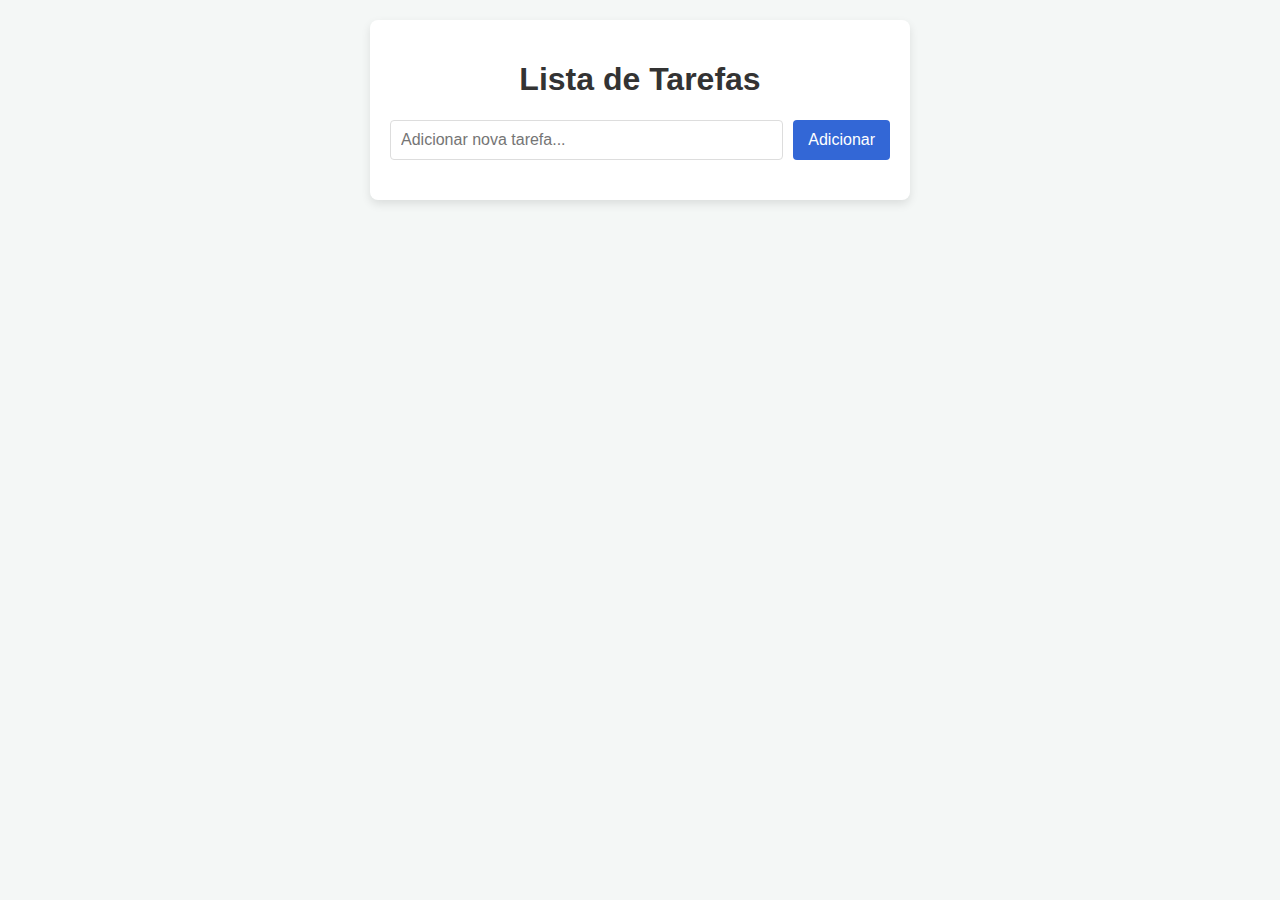
<file: lista de tarefas/index.html>
<!DOCTYPE html>
<html lang="pt-BR">
    <head>
        <meta charset="UTF-8">
        <meta name="viewport" content="width-device-width, initial-scale-1.0">
        <title>Lista de Tarefas Pessoal</title>
    
        <!-- Link para o arquivo de estilos CSS -->
        <link rel="stylesheet" href="style.css">
    
        <!-- Link para o arquivo Manifest (essencial para PWA) -->
        <link rel="manifest" href="manifest.json">
    
        <!-- Ícones para diferentes dispositivos (opcional, mas bom para PWA) -->
        <link rel="apple-touch-icon" href="icons-96.png">
    
        <!--LINHA ADICIONADA: O FAVICON ESPECÍFICO PARA A GUIA DO NAVEGADORE -->
        <link rel="icon" href="icon-48.png" type="image/png">
    
        <meta name="theme-color" content="#3367D6"/>
    </head>

    <body>

        <div class="container">
            <header>
                <h1>Lista de Tarefas</h1>
                <div class="input-area">
                    <input type="text" id="task-input" placeholder="Adicionar nova tarefa...">
                    <button id="add-task-btn">Adicionar</button>
                </div>
            </header>

            <main>
                <ul id="task-list">
                    <!-- As tarefas serão adicionadas aqui ia Java Script -->
                </ul>
            </main>
        </div>

        <!-- Link para o arquivo JavaScript (sempre no final do body) -->
        <script src="script.js"></script>
    </body>
</html>
</file>
<file: lista de tarefas/style.css>
/* style.css */
body {
    font-family: -apple-system, BlinkMacSystemFont, 'Segoe UI', Roboto, sans-serif;
    background-color: #f4f7f6;
    margin: 0;
    padding: 20px;
    display: flex;
    justify-content: center;
}

.container {
    width: 100%;
    max-width: 500px;
    background-color: #fff;
    border-radius: 8px;
    box-shadow: 0 4px 10px rgba(0,0,0,0.1);
    padding: 20px;
}

h1 {
    text-align: center;
    color: #333;
}

.input-area {
    display: flex;
    gap: 10px;
    margin-bottom: 20px;
}

#task-input {
    flex-grow: 1;
    padding: 10px;
    border: 1px solid #ddd;
    border-radius: 4px;
    font-size: 16px;
}

#add-task-btn {
    padding: 10px 15px;
    border: none;
    background-color: #3367D6;
    color: white;
    border-radius: 4px;
    cursor: pointer;
    font-size: 16px;
}

#add-task-btn:hover {
    background-color: #2851a7;
}

#task-list {
    list-style: none;
    padding: 0;
    margin: 0;
}

.task-item {
    display: flex;
    align-items: center;
    padding: 15px;
    border-bottom: 1px solid #eee;
}

.task-item:last-child {
    border-bottom: none;
}

.task-item span {
    flex-grow: 1;
    cursor: pointer;
}

.task-item.completed span {
    text-decoration: line-through;
    color: #aaa;
}

.task-item .actions button {
    background: none;
    border: none;
    cursor: pointer;
    font-size: 18px;
    margin-left: 10px;
}
</file>
